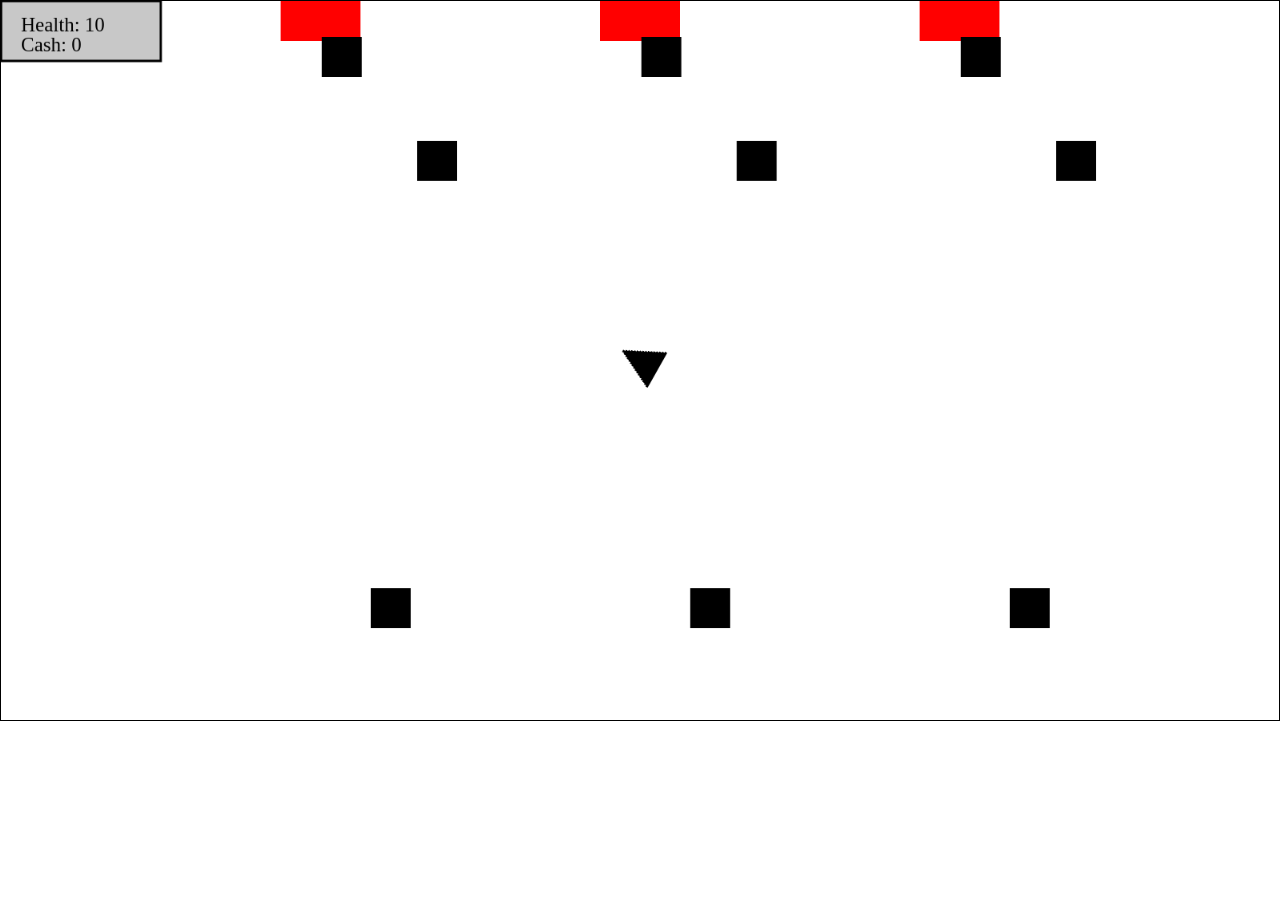
<file: index.html>
<!DOCTYPE html>

<canvas id="canvas" width="1600" height="900" style="border:1px solid black"></canvas>
<img id="player.png" src="PlayerTemp.png" style="visibility: hidden">

<script src="main.js"></script>
<script src="framework.js"></script>
<script src="game.js"></script>
<link rel="stylesheet" href="style.css">

<script>
start();
</script>
</file>
<file: style.css>
#canvas{
    position:absolute;
    left:0px;
    top:0px;
    width:99.85%;
}
</file>
